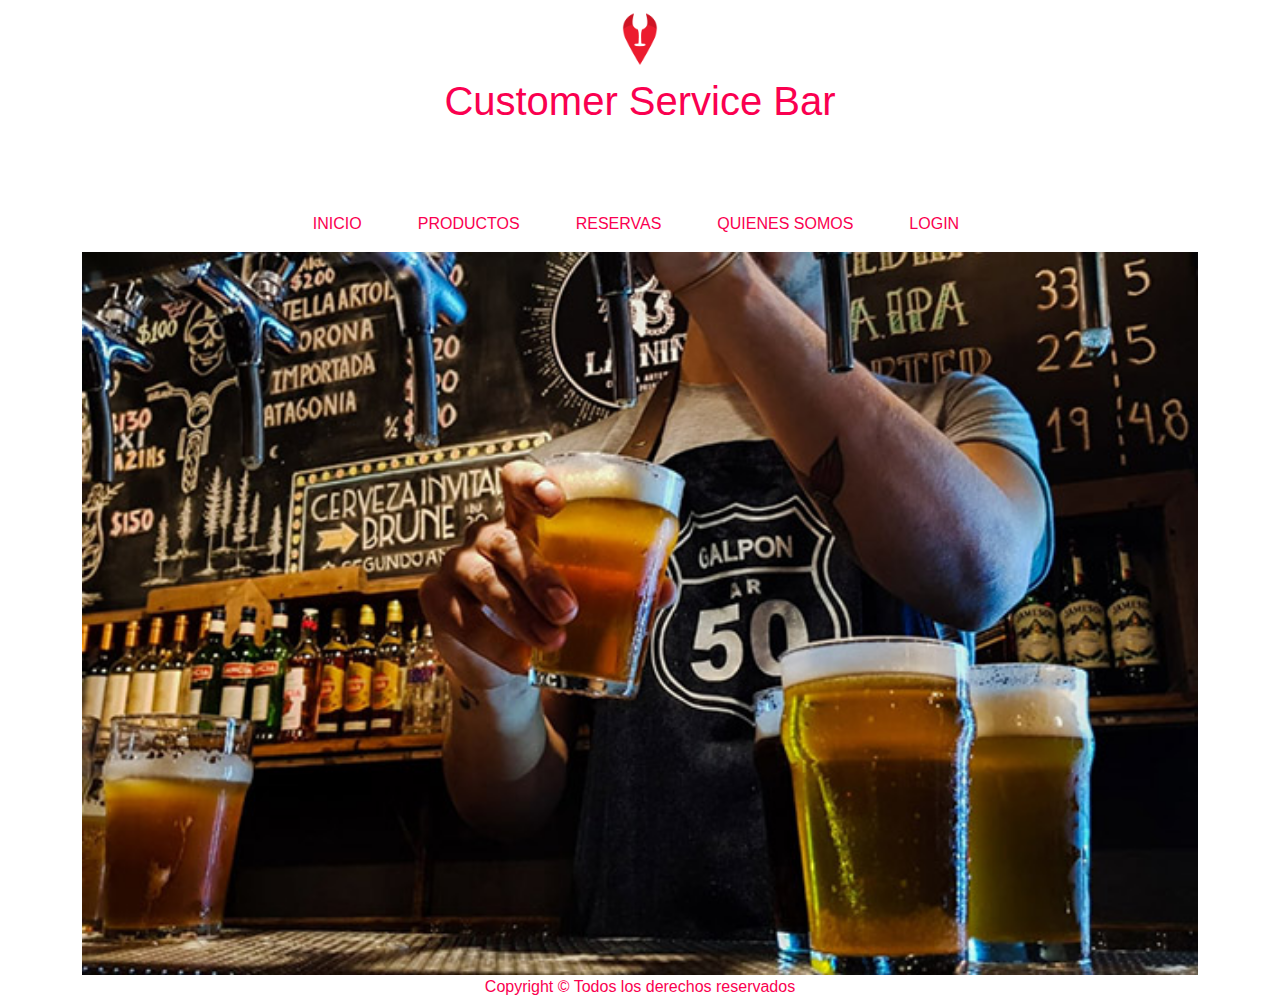
<file: practica-1/front/index.html>
<!DOCTYPE html>
<html lang="en">

<head>
  <meta charset="UTF-8">
  <meta http-equiv="X-UA-Compatible" content="IE=edge">
  <meta name="viewport" content="width=device-width, initial-scale=1.0">
  <meta name="description" content="Pagina de inicio">
  <meta name="keywords" content="Inicio,home,pagina">
  <link rel="stylesheet" href="https://cdn.jsdelivr.net/npm/bootstrap@5.1.3/dist/css/bootstrap.min.css">
  <link rel="stylesheet" href="https://cdnjs.cloudflare.com/ajax/libs/font-awesome/5.15.4/css/all.min.css"
    integrity="sha512-1ycn6IcaQQ40/MKBW2W4Rhis/DbILU74C1vSrLJxCq57o941Ym01SwNsOMqvEBFlcgUa6xLiPY/NS5R+E6ztJQ=="
    crossorigin="anonymous" referrerpolicy="no-referrer" />
  <script src="https://cdn.jsdelivr.net/npm/bootstrap@5.1.3/dist/js/bootstrap.min.js"></script>
  <link rel="stylesheet" href="css/styles.css">
  <title>Customer Service Bar</title>
</head>

<body>
  <header>

    <img src="images/logo.png" alt="logo" class="logo">
    <div>
      <h1 class="title">Customer Service Bar</h1>
    </div>
    <div class="container">
      <div class="row">
        <div class="col mb-4">
          <i class="fas fa-bars menu-button" onclick="toggleMenu(event)"></i>
        </div>
      </div>
    </div>

    <nav>
      <ul class="menu">
        <li><a href="index.html">INICIO</a> </li>

        <li><a href="productos.html">PRODUCTOS</a> </li>
        <li><a href="reserva.html">RESERVAS</a> </li>
        <li><a href="quienes-somos.html">QUIENES SOMOS</a> </li>
        <li><a href="login.html">LOGIN</a> </li>
      </ul>
    </nav>

  </header>
  <div class="container">
    <div class="row">
      <div class="col">
        <div id="carouselExampleSlidesOnly" class="carousel slide" data-bs-ride="carousel">
          <div class="carousel-inner">
            <div class="carousel-item active">
              <img src="images/img-6.jpeg" class="d-block w-100" alt="...">
            </div>
            <div class="carousel-item">
              <img src="images/img-7.jpeg" class="d-block w-100" alt="...">
            </div>
            <div class="carousel-item">
              <img src="images/img-8.jpeg" class="d-block w-100" alt="...">
            </div>
            <div class="carousel-item">
              <img src="images/bar.jpeg" class="d-block w-100" alt="...">
            </div>
          </div>
        </div>
      </div>
    </div>
  </div>

  <footer class="footer-style">
    Copyright © Todos los derechos reservados
  </footer>
  <script src="./funcionesGrupo7.js"></script>
</body>

</html>
</file>
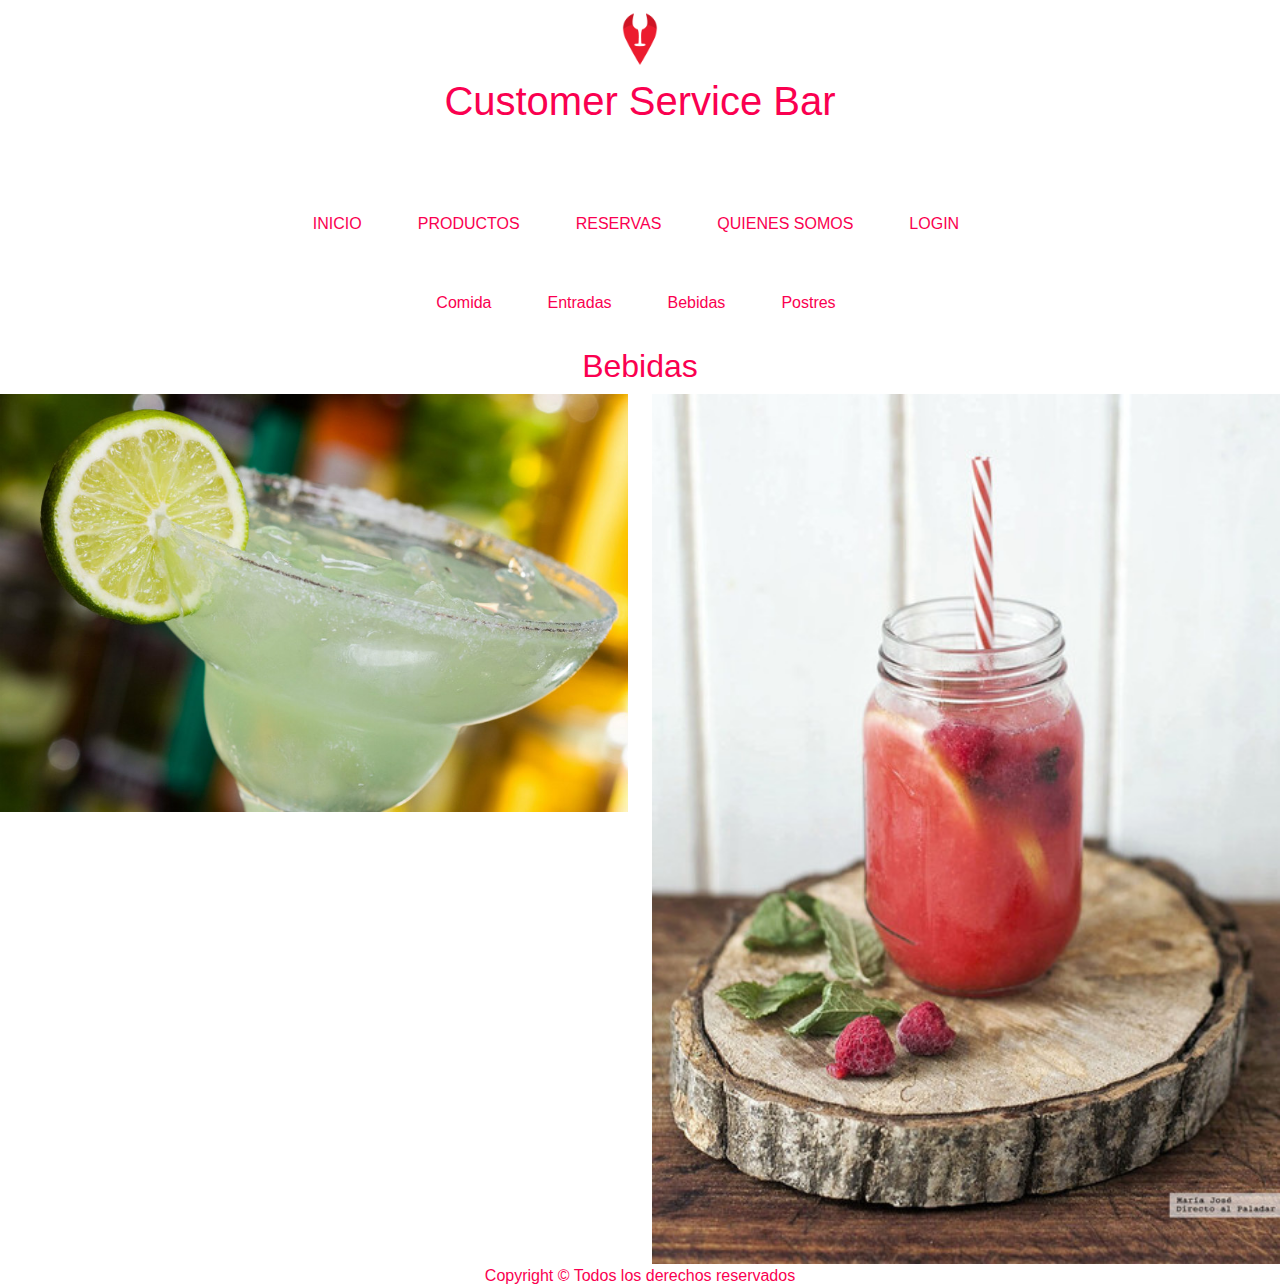
<file: practica-1/front/Bebidas.html>
<!DOCTYPE html>
<html lang="en">

<head>
  <meta charset="UTF-8">
  <meta http-equiv="X-UA-Compatible" content="IE=edge">
  <meta name="viewport" content="width=device-width, initial-scale=1.0">
  <meta name="description" content="Listado de bebidas">
  <meta name="keywords" content="Bebidas,tragos,pintas">
  <link rel="stylesheet" href="css/styles.css">
  <link rel="stylesheet" href="https://cdn.jsdelivr.net/npm/bootstrap@5.1.3/dist/css/bootstrap.min.css">
  <link rel="stylesheet" href="https://cdnjs.cloudflare.com/ajax/libs/font-awesome/5.15.4/css/all.min.css" integrity="sha512-1ycn6IcaQQ40/MKBW2W4Rhis/DbILU74C1vSrLJxCq57o941Ym01SwNsOMqvEBFlcgUa6xLiPY/NS5R+E6ztJQ==" crossorigin="anonymous" referrerpolicy="no-referrer" />  
  <link rel="stylesheet" href="css/styles.css">
  <title>Customer Service Bar</title>


</head>

<body>
  <img src="images/logo.png" alt="logo" class="logo">
  <div>
    <h1 class="title">Customer Service Bar</h1>
  </div>
  <div class="container">
    <div class="row">
      <div class="col mb-4">
        <i class="fas fa-bars menu-button" onclick="toggleMenu(event)"></i>
      </div>
    </div>
  </div>
  <nav>
    <ul class="menu">
      <li><a href="index.html">INICIO</a> </li>
      <li><a href="Productos.html">PRODUCTOS</a> </li>
      <li><a href="reserva.html">RESERVAS</a> </li>
      <li><a href="Quienessomos.html">QUIENES SOMOS</a> </li>
      <li><a href="login.html">LOGIN</a> </li>
    </ul>
  </nav>
  
  <nav>
    <ul class="menu">
      <li><a href="Comida.html">Comida</a> </li>
      <li><a href="Entradas.html">Entradas</a> </li>
      <li><a href="Bebidas.html">Bebidas</a> </li>
      <li><a href="Postres.html">Postres</a> </li>
    </ul>
  </nav>

  <h2 class="postres-title">Bebidas</h2>
  <div class="row">
    <div class="col">
      <img src="images/margarita.jpg" alt="margarita" class="producto">
    </div>
    <div class="col">
      <img src="images/licuado.jpg" alt="licuado" class="producto">
    </div>
  </div>
  <footer class="footer-style">
    Copyright © Todos los derechos reservados
  </footer>
  <!-- js boostrap-->
  <script src="https://cdn.jsdelivr.net/npm/bootstrap@5.1.0/dist/js/bootstrap.bundle.min.js"
    integrity="sha384-U1DAWAznBHeqEIlVSCgzq+c9gqGAJn5c/t99JyeKa9xxaYpSvHU5awsuZVVFIhvj"
    crossorigin="anonymous"></script>
  <script src="./funcionesGrupo7.js"></script>

</body>

</html>
</file>
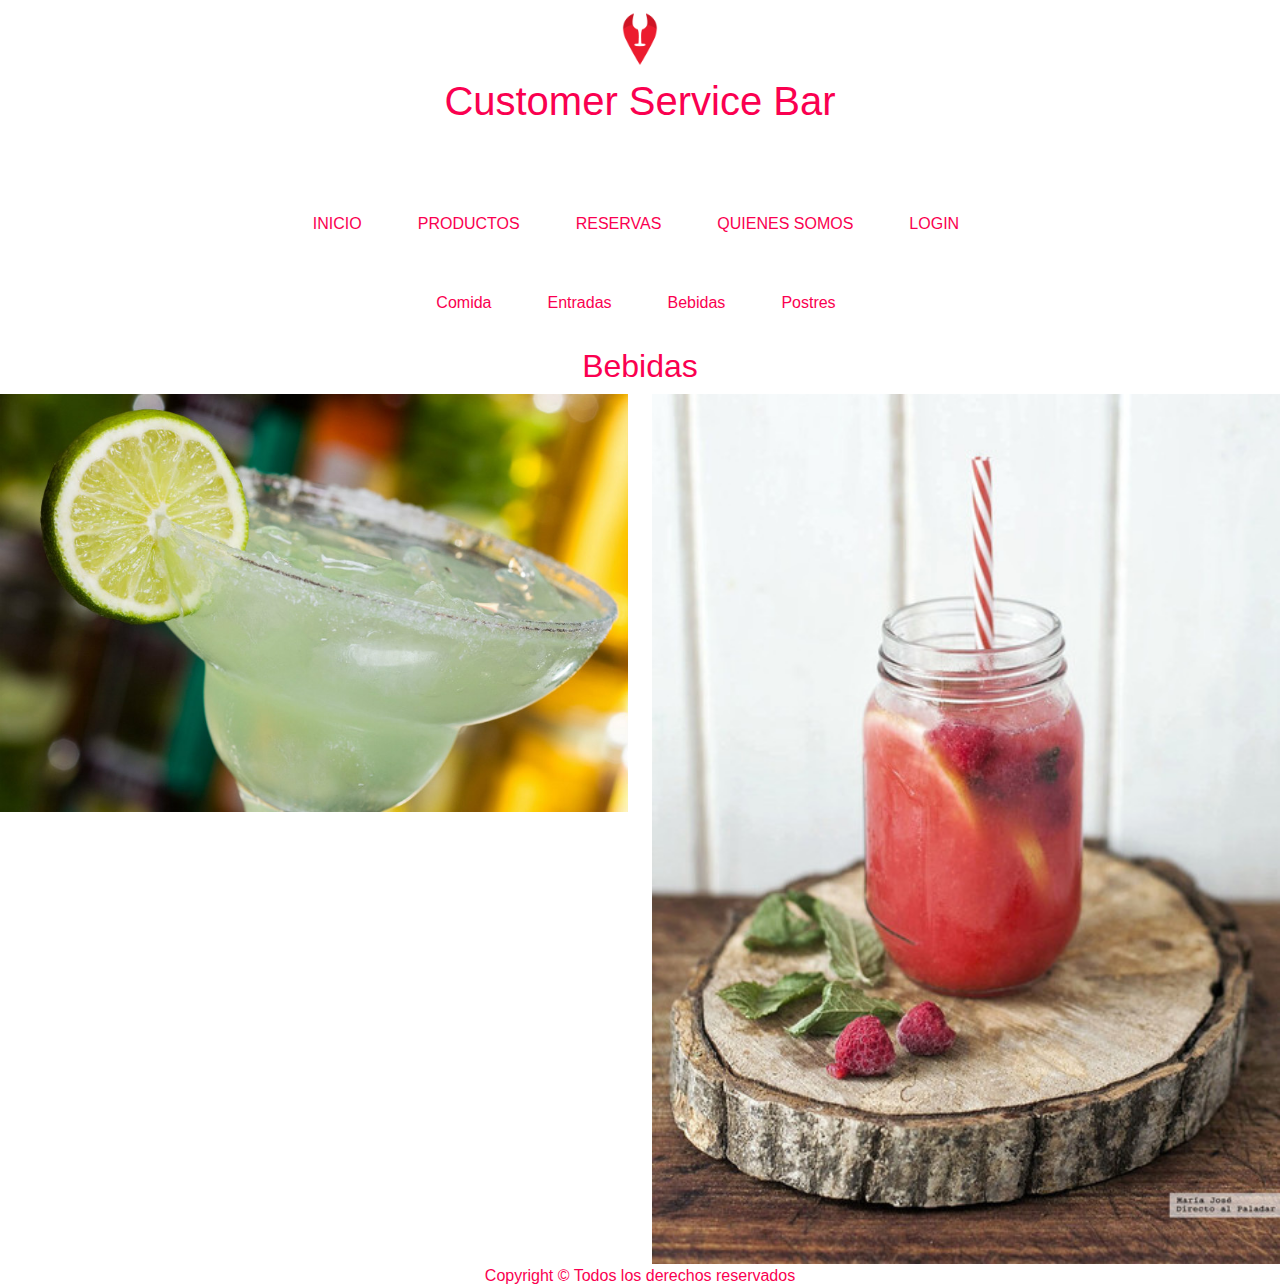
<file: practica-1/front/bebidas.html>
<!DOCTYPE html>
<html lang="en">

<head>
  <meta charset="UTF-8">
  <meta http-equiv="X-UA-Compatible" content="IE=edge">
  <meta name="viewport" content="width=device-width, initial-scale=1.0">
  <meta name="description" content="Listado de bebidas">
  <meta name="keywords" content="Bebidas,tragos,pintas">
  <link rel="stylesheet" href="css/styles.css">
  <link rel="stylesheet" href="https://cdn.jsdelivr.net/npm/bootstrap@5.1.3/dist/css/bootstrap.min.css">
  <link rel="stylesheet" href="https://cdnjs.cloudflare.com/ajax/libs/font-awesome/5.15.4/css/all.min.css" integrity="sha512-1ycn6IcaQQ40/MKBW2W4Rhis/DbILU74C1vSrLJxCq57o941Ym01SwNsOMqvEBFlcgUa6xLiPY/NS5R+E6ztJQ==" crossorigin="anonymous" referrerpolicy="no-referrer" />  
  <link rel="stylesheet" href="css/styles.css">
  <title>Customer Service Bar</title>


</head>

<body>
  <img src="images/logo.png" alt="logo" class="logo">
  <div>
    <h1 class="title">Customer Service Bar</h1>
  </div>
  <div class="container">
    <div class="row">
      <div class="col mb-4">
        <i class="fas fa-bars menu-button" onclick="toggleMenu(event)"></i>
      </div>
    </div>
  </div>
  <nav>
    <ul class="menu">
      <li><a href="index.html">INICIO</a> </li>
      <li><a href="productos.html">PRODUCTOS</a> </li>
      <li><a href="reserva.html">RESERVAS</a> </li>
      <li><a href="quienes-somos.html">QUIENES SOMOS</a> </li>
      <li><a href="login.html">LOGIN</a> </li>
    </ul>
  </nav>
  
  <nav>
    <ul class="menu">
      <li><a href="comida.html">Comida</a> </li>
      <li><a href="entradas.html">Entradas</a> </li>
      <li><a href="bebidas.html">Bebidas</a> </li>
      <li><a href="postres.html">Postres</a> </li>
    </ul>
  </nav>

  <h2 class="postres-title">Bebidas</h2>
  <div class="row">
    <div class="col">
      <img src="images/margarita.jpg" alt="margarita" class="producto">
    </div>
    <div class="col">
      <img src="images/licuado.jpg" alt="licuado" class="producto">
    </div>
  </div>
  <footer class="footer-style">
    Copyright © Todos los derechos reservados
  </footer>
  <!-- js boostrap-->
  <script src="https://cdn.jsdelivr.net/npm/bootstrap@5.1.0/dist/js/bootstrap.bundle.min.js"
    integrity="sha384-U1DAWAznBHeqEIlVSCgzq+c9gqGAJn5c/t99JyeKa9xxaYpSvHU5awsuZVVFIhvj"
    crossorigin="anonymous"></script>
  <script src="./funcionesGrupo7.js"></script>

</body>

</html>
</file>
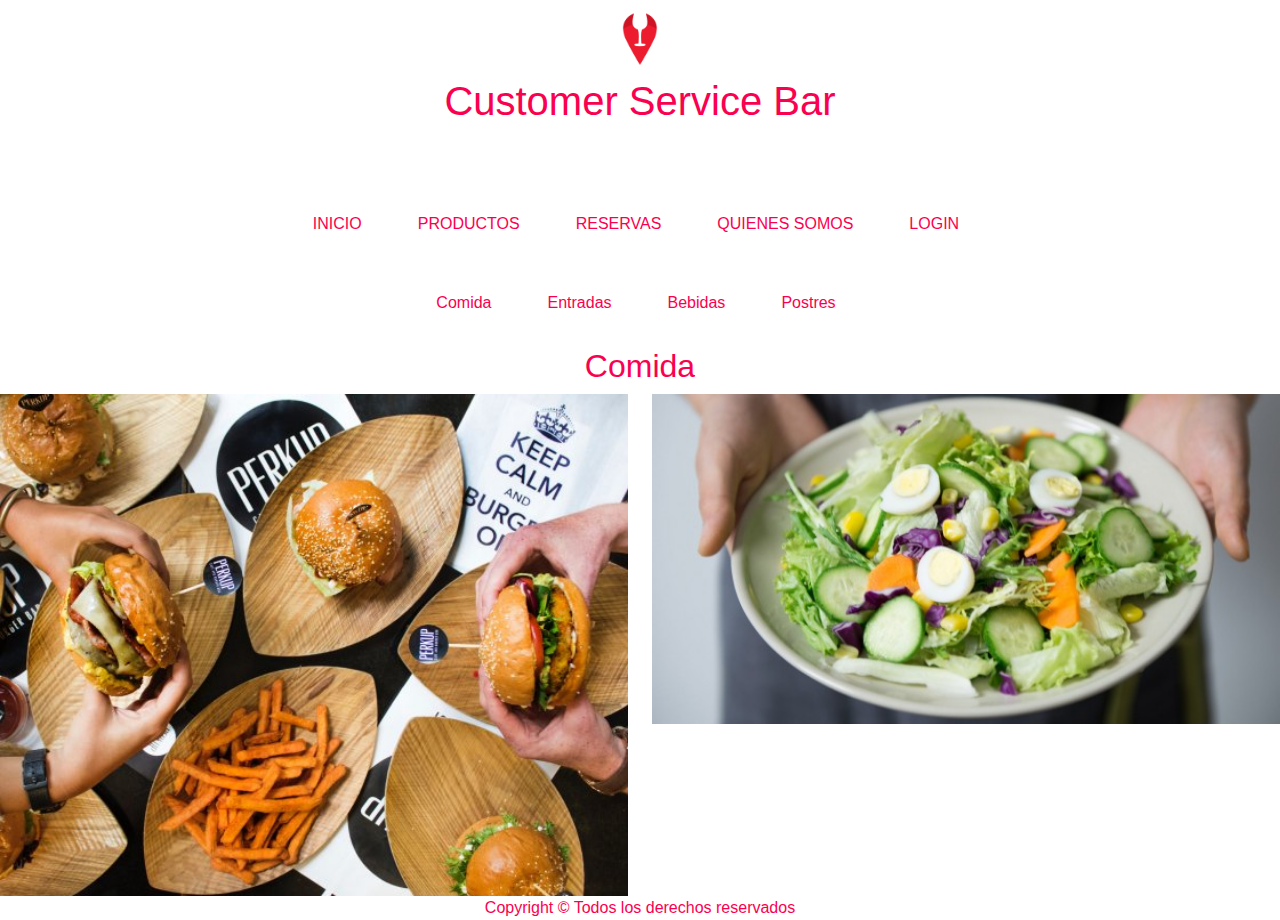
<file: practica-1/front/Comida.html>
<!DOCTYPE html>
<html lang="en">

<head>
  <title>Customer Service Bar</title>
  <meta charset="UTF-8">
  <meta http-equiv="X-UA-Compatible" content="IE=edge">
  <meta name="viewport" content="width=device-width, initial-scale=1.0">
  <meta name="description" content="Listado de comidas">
  <meta name="keywords" content="comidas,picadas,gourmet,cenar">
  <link rel="stylesheet" href="https://cdn.jsdelivr.net/npm/bootstrap@5.1.3/dist/css/bootstrap.min.css">
  <link rel="stylesheet" href="https://cdnjs.cloudflare.com/ajax/libs/font-awesome/5.15.4/css/all.min.css" integrity="sha512-1ycn6IcaQQ40/MKBW2W4Rhis/DbILU74C1vSrLJxCq57o941Ym01SwNsOMqvEBFlcgUa6xLiPY/NS5R+E6ztJQ==" crossorigin="anonymous" referrerpolicy="no-referrer" />
  <link rel="stylesheet" href="css/styles.css">
</head>
<body>
  <img src="images/logo.png" alt="logo" class="logo">
  <div>
    <h1 class="title">Customer Service Bar</h1>
  </div>
  <div class="container">
    <div class="row">
      <div class="col mb-4">
        <i class="fas fa-bars menu-button" onclick="toggleMenu(event)"></i>
      </div>
    </div>
  </div>
  <nav>
    <ul class="menu">
      <li><a href="index.html">INICIO</a> </li>
      <li><a href="Productos.html">PRODUCTOS</a> </li>
      <li><a href="reserva.html">RESERVAS</a> </li>
      <li><a href="Quienessomos.html">QUIENES SOMOS</a> </li>
      <li><a href="login.html">LOGIN</a> </li>
    </ul>
  </nav>

  <nav>
    <ul class="menu">
      <li><a href="Comida.html">Comida</a> </li>
      <li><a href="Entradas.html">Entradas</a> </li>
      <li><a href="Bebidas.html">Bebidas</a> </li>
      <li><a href="Postres.html">Postres</a> </li>
    </ul>
  </nav>
  
  <h2 class="postres-title">Comida</h2>
  <div class="row">
    <div class="col">
      <img src="images/hamburs.jpg" alt="hamburs" class= "producto">
    </div>
    <div class="col">
      <img src="images/opcion_vegana.jpg" alt="vegano" class="producto">
    </div>
  </div>
  <footer class="footer-style">
    Copyright © Todos los derechos reservados
  </footer>
  <!-- js boostrap-->
  <script src="https://cdn.jsdelivr.net/npm/bootstrap@5.1.0/dist/js/bootstrap.bundle.min.js"
    integrity="sha384-U1DAWAznBHeqEIlVSCgzq+c9gqGAJn5c/t99JyeKa9xxaYpSvHU5awsuZVVFIhvj"
    crossorigin="anonymous"></script>
 <script src="./funcionesGrupo7.js"></script>

</body>

</html>
</file>
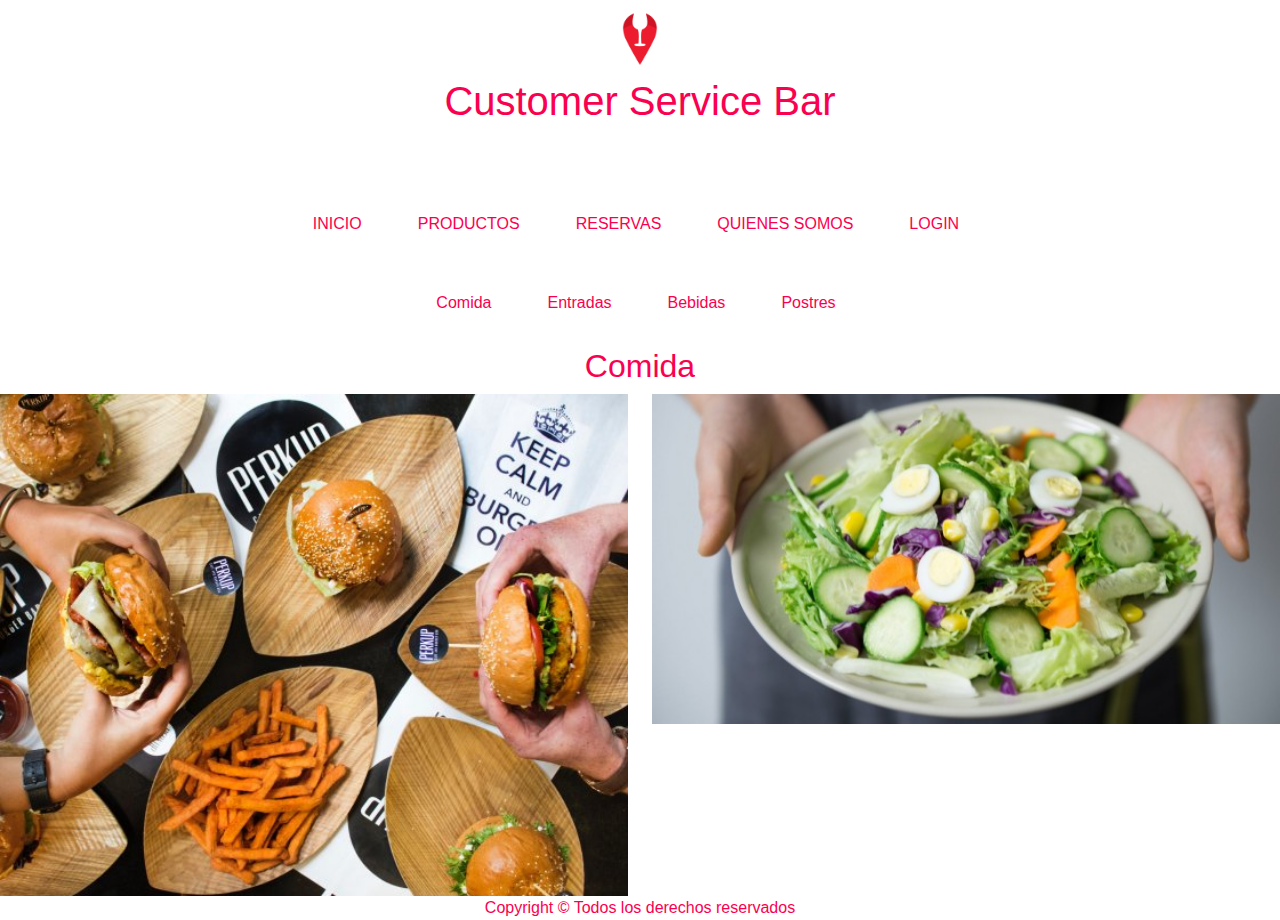
<file: practica-1/front/comida.html>
<!DOCTYPE html>
<html lang="en">

<head>
  <title>Customer Service Bar</title>
  <meta charset="UTF-8">
  <meta http-equiv="X-UA-Compatible" content="IE=edge">
  <meta name="viewport" content="width=device-width, initial-scale=1.0">
  <meta name="description" content="Listado de comidas">
  <meta name="keywords" content="comidas,picadas,gourmet,cenar">
  <link rel="stylesheet" href="https://cdn.jsdelivr.net/npm/bootstrap@5.1.3/dist/css/bootstrap.min.css">
  <link rel="stylesheet" href="https://cdnjs.cloudflare.com/ajax/libs/font-awesome/5.15.4/css/all.min.css" integrity="sha512-1ycn6IcaQQ40/MKBW2W4Rhis/DbILU74C1vSrLJxCq57o941Ym01SwNsOMqvEBFlcgUa6xLiPY/NS5R+E6ztJQ==" crossorigin="anonymous" referrerpolicy="no-referrer" />
  <link rel="stylesheet" href="css/styles.css">
</head>
<body>
  <img src="images/logo.png" alt="logo" class="logo">
  <div>
    <h1 class="title">Customer Service Bar</h1>
  </div>
  <div class="container">
    <div class="row">
      <div class="col mb-4">
        <i class="fas fa-bars menu-button" onclick="toggleMenu(event)"></i>
      </div>
    </div>
  </div>
  <nav>
    <ul class="menu">
      <li><a href="index.html">INICIO</a> </li>
      <li><a href="productos.html">PRODUCTOS</a> </li>
      <li><a href="reserva.html">RESERVAS</a> </li>
      <li><a href="quienes-somos.html">QUIENES SOMOS</a> </li>
      <li><a href="login.html">LOGIN</a> </li>
    </ul>
  </nav>

  <nav>
    <ul class="menu">
      <li><a href="comida.html">Comida</a> </li>
      <li><a href="entradas.html">Entradas</a> </li>
      <li><a href="bebidas.html">Bebidas</a> </li>
      <li><a href="postres.html">Postres</a> </li>
    </ul>
  </nav>
  
  <h2 class="postres-title">Comida</h2>
  <div class="row">
    <div class="col">
      <img src="images/hamburs.jpg" alt="hamburs" class= "producto">
    </div>
    <div class="col">
      <img src="images/opcion_vegana.jpg" alt="vegano" class="producto">
    </div>
  </div>
  <footer class="footer-style">
    Copyright © Todos los derechos reservados
  </footer>
  <!-- js boostrap-->
  <script src="https://cdn.jsdelivr.net/npm/bootstrap@5.1.0/dist/js/bootstrap.bundle.min.js"
    integrity="sha384-U1DAWAznBHeqEIlVSCgzq+c9gqGAJn5c/t99JyeKa9xxaYpSvHU5awsuZVVFIhvj"
    crossorigin="anonymous"></script>
 <script src="./funcionesGrupo7.js"></script>

</body>

</html>
</file>
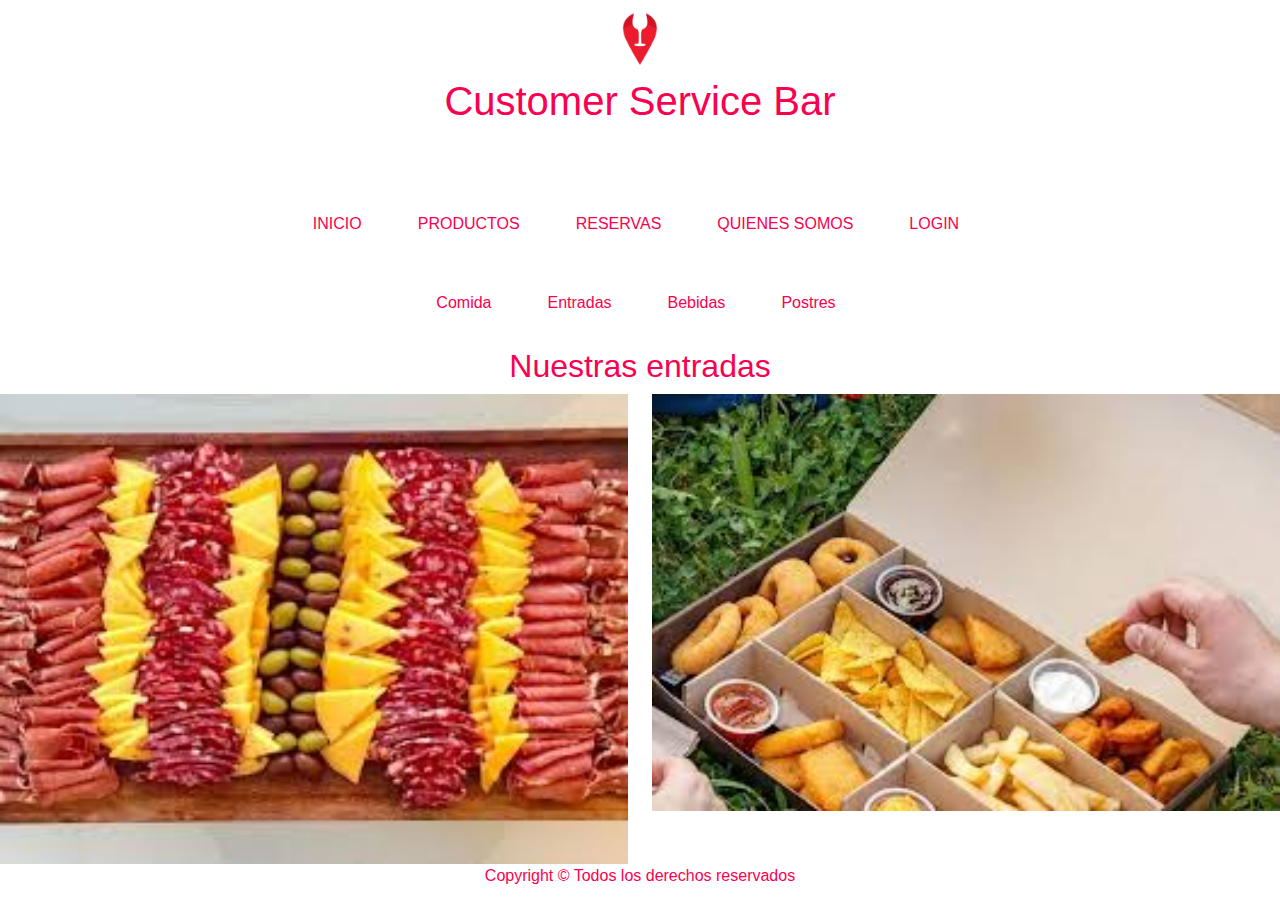
<file: practica-1/front/entradas.html>
<!DOCTYPE html>
<html lang="en">

<head>
  <meta charset="UTF-8">
  <meta http-equiv="X-UA-Compatible" content="IE=edge">
  <meta name="viewport" content="width=device-width, initial-scale=1.0">
  <meta name="description" content="Listado de entradas">
  <meta name="keywords" content="Entradas,porciones,fiambres,tablas">
  <link rel="stylesheet" href="https://cdn.jsdelivr.net/npm/bootstrap@5.1.3/dist/css/bootstrap.min.css">
  <link rel="stylesheet" href="https://cdnjs.cloudflare.com/ajax/libs/font-awesome/5.15.4/css/all.min.css"
    integrity="sha512-1ycn6IcaQQ40/MKBW2W4Rhis/DbILU74C1vSrLJxCq57o941Ym01SwNsOMqvEBFlcgUa6xLiPY/NS5R+E6ztJQ=="
    crossorigin="anonymous" referrerpolicy="no-referrer" />
  <link rel="stylesheet" href="css/styles.css">
  <title>Customer Service Bar</title>
</head>

<body>
  <img src="images/logo.png" alt="logo" class="logo">
  <div>
    <h1 class="title">Customer Service Bar</h1>
  </div>
  <div class="container">
    <div class="row">
      <div class="col mb-4">
        <i class="fas fa-bars menu-button" onclick="toggleMenu(event)"></i>
      </div>
    </div>
  </div>
  <nav>
    <ul class="menu">
      <li><a href="index.html">INICIO</a> </li>
      <li><a href="productos.html">PRODUCTOS</a> </li>
      <li><a href="reserva.html">RESERVAS</a> </li>
      <li><a href="quienes-somos.html">QUIENES SOMOS</a> </li>
      <li><a href="login.html">LOGIN</a> </li>
    </ul>
  </nav>


  <nav>
    <ul class="menu">
      <li><a href="comida.html">Comida</a> </li>
      <li><a href="entradas.html">Entradas</a> </li>
      <li><a href="bebidas.html">Bebidas</a> </li>
      <li><a href="postres.html">Postres</a> </li>
    </ul>
  </nav>
  <h2 class="postres-title">Nuestras entradas</h2>
  <div class="row">
    <div class="col">
      <img src="images/picada.jpg" alt="picada" class="producto">
    </div>
    <div class="col">
      <img src="images/picadas.jpg" alt="picadas" class="producto">
    </div>
  </div>
  <footer class="footer-style">
    Copyright © Todos los derechos reservados
  </footer>
  <script src="./funcionesGrupo7.js"></script>
</body>

</html>
</file>
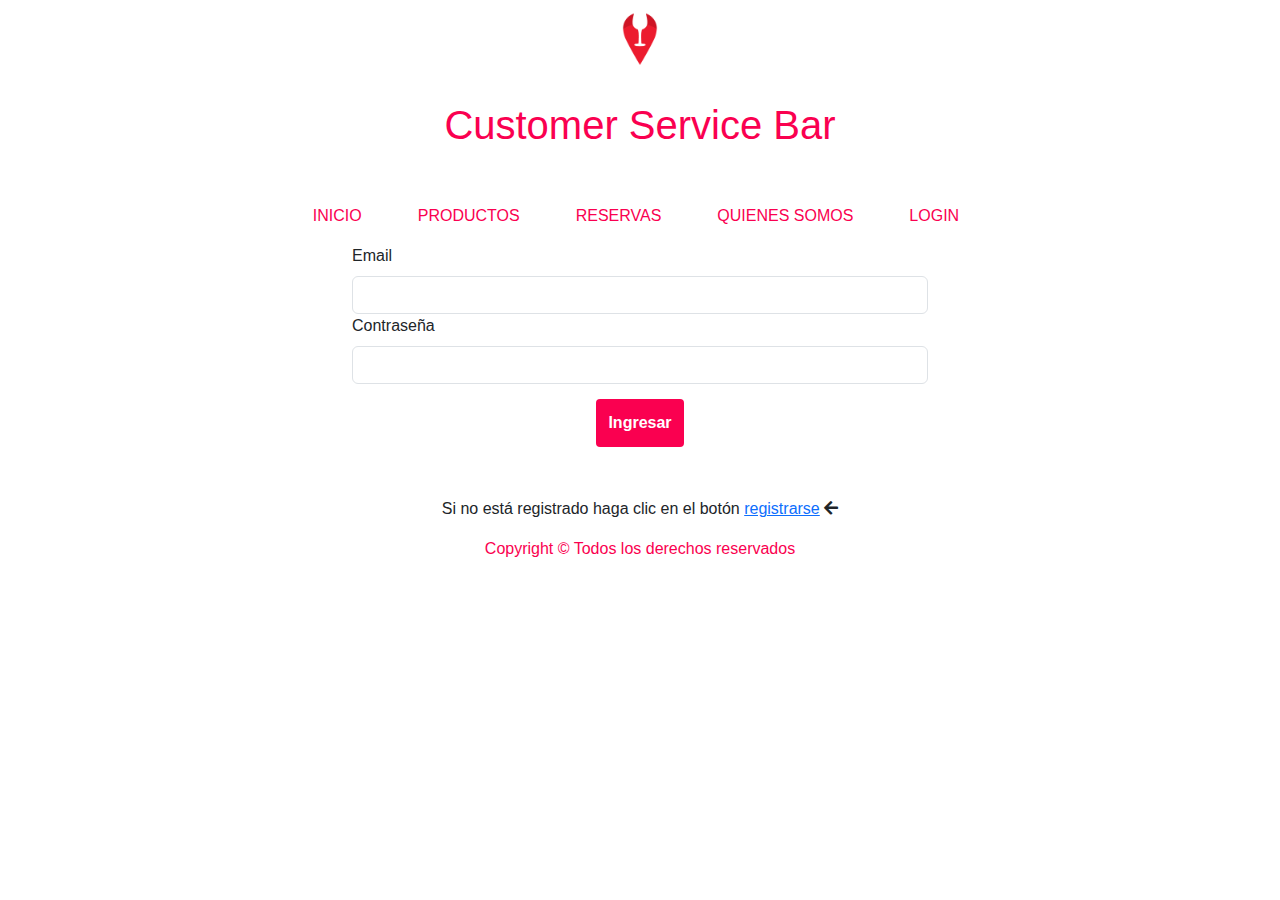
<file: practica-1/front/login.html>
<!DOCTYPE html>
<html lang="en">

<head>
  <meta charset="UTF-8">
  <meta http-equiv="X-UA-Compatible" content="IE=edge">
  <meta name="viewport" content="width=device-width, initial-scale=1.0">
  <meta name="description" content="Pagina de login">
  <meta name="keywords" content="inicio de sesion, login, usuario registrado">
  <link rel="stylesheet" href="https://cdn.jsdelivr.net/npm/bootstrap@5.1.3/dist/css/bootstrap.min.css">
  <link rel="stylesheet" href="https://cdnjs.cloudflare.com/ajax/libs/font-awesome/5.15.4/css/all.min.css"
    integrity="sha512-1ycn6IcaQQ40/MKBW2W4Rhis/DbILU74C1vSrLJxCq57o941Ym01SwNsOMqvEBFlcgUa6xLiPY/NS5R+E6ztJQ=="
    crossorigin="anonymous" referrerpolicy="no-referrer" />
  <link rel="stylesheet" href="css/styles.css">
  <title>Customer Service Bar</title>
</head>

<body>
  <img src="images/logo.png" alt="logo" class="logo">
  <div class="container">
    <div class="row">
      <div class="col mb-4">
        <i class="fas fa-bars menu-button" onclick="toggleMenu(event)"></i>
      </div>
    </div>
  </div>
  <div>
    <h1 class="title">Customer Service Bar</h1>
  </div>
  <nav>

    <ul class="menu">
      <li><a href="index.html">INICIO</a> </li>
      <li><a href="productos.html">PRODUCTOS</a> </li>
      <li><a href="reserva.html">RESERVAS</a> </li>
      <li><a href="quienes-somos.html">QUIENES SOMOS</a> </li>
      <li><a href="#">LOGIN</a> </li>
    </ul>
  </nav>

  <div class="container">
    <div class="row">
      <div class="usuario-form col">
        <form action="confirmacion-login.php" method="post" class="needs-validation-login" novalidate>
          <div class="row">
            <div class="col">
              <label for="txt-email" class="form-label">Email</label>
              <input class="user form-control" name="email" type="text" id="txt-email" required>
              <div class="invalid-feedback">
                Ingrese un email válido
              </div>
            </div>
          </div>
          <div class="row">
            <div class="col">
              <label for="txt-contraseña" class="form-label">Contraseña</label>
              <input class="user form-control" type="password" name="contraseña" id="txt-contraseña" required>
              <div class="invalid-feedback">
                Ingrese contraseña mayor a ocho caracteres
              </div>
            </div>
          </div>
    
          <div class="button-container">
            <button class="btn btn-bar">Ingresar</button>
          </div>
    
          <p class="check-in">Si no está registrado haga clic en el botón <a href="registrar.html"
              class="link-registro">registrarse</a> <i class="fas fa-arrow-left flecha"></i> </p>
    
        </form>
      </div>
    </div>
  </div>
  <footer class="footer-style">
    Copyright © Todos los derechos reservados
  </footer>
  <script src="./funcionesGrupo7.js"></script>
</body>

</html>
</file>
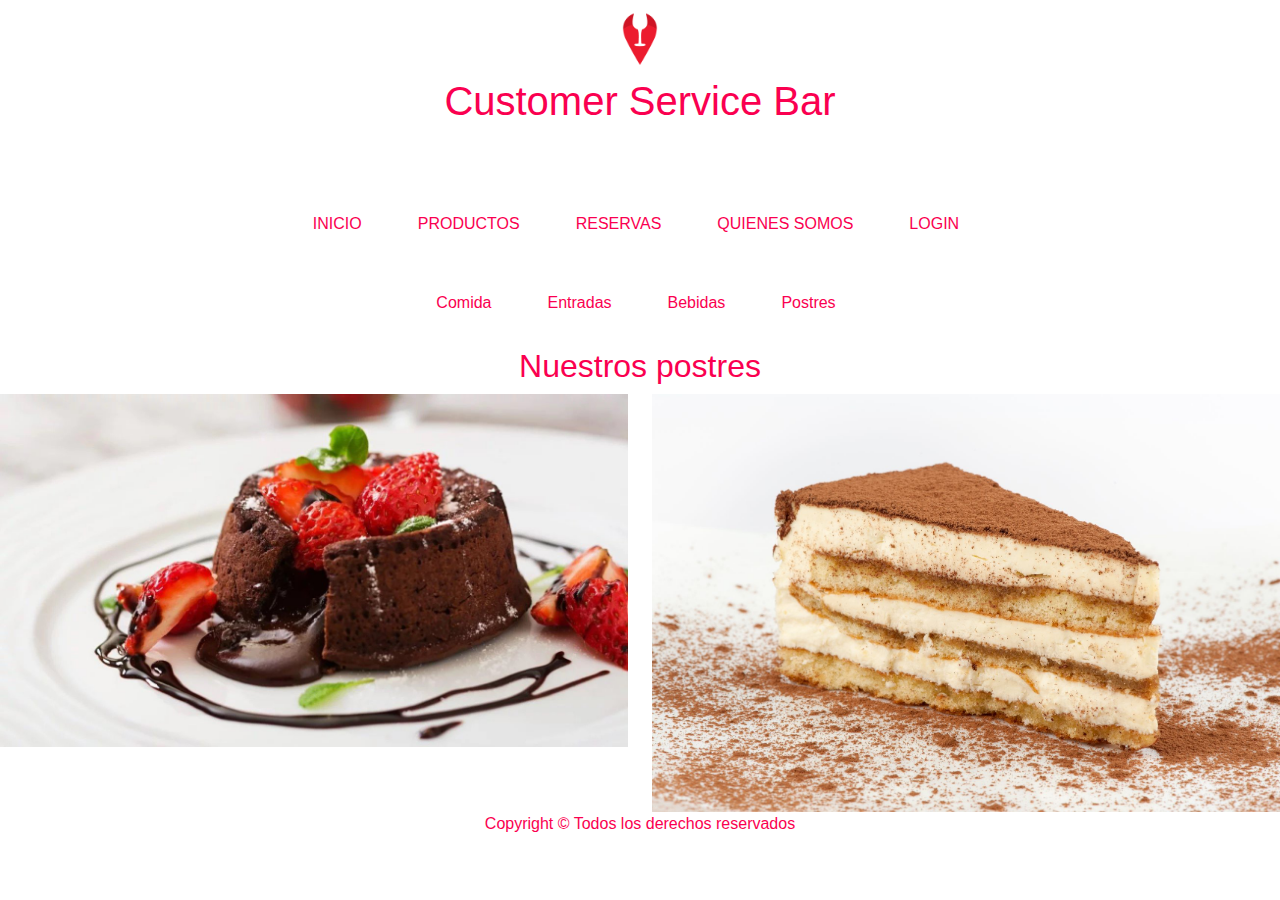
<file: practica-1/front/postres.html>
<!DOCTYPE html>
<html lang="en">

<head>
  <meta charset="UTF-8">
  <meta http-equiv="X-UA-Compatible" content="IE=edge">
  <meta name="viewport" content="width=device-width, initial-scale=1.0">
  <meta name="description" content="Listado de postres">
  <meta name="keywords" content="postres, dulceria, antojitos">
  <link rel="stylesheet" href="https://cdn.jsdelivr.net/npm/bootstrap@5.1.3/dist/css/bootstrap.min.css">
  <link rel="stylesheet" href="https://cdnjs.cloudflare.com/ajax/libs/font-awesome/5.15.4/css/all.min.css"
    integrity="sha512-1ycn6IcaQQ40/MKBW2W4Rhis/DbILU74C1vSrLJxCq57o941Ym01SwNsOMqvEBFlcgUa6xLiPY/NS5R+E6ztJQ=="
    crossorigin="anonymous" referrerpolicy="no-referrer" />
  <link rel="stylesheet" href="css/styles.css">
  <title>Customer Service Bar</title>
</head>

<body>
  <img src="images/logo.png" alt="logo" class="logo">

  <div>
    <h1 class="title">Customer Service Bar</h1>
  </div>
  <div class="container">
    <div class="row">
      <div class="col mb-4">
        <i class="fas fa-bars menu-button" onclick="toggleMenu(event)"></i>
      </div>
    </div>
  </div>
  <nav>

    <ul class="menu">
      <li><a href="index.html">INICIO</a> </li>
      <li><a href="productos.html">PRODUCTOS</a> </li>
      <li><a href="reserva.html">RESERVAS</a> </li>
      <li><a href="quienes-somos.html">QUIENES SOMOS</a> </li>
      <li><a href="login.html">LOGIN</a> </li>
    </ul>
  </nav>



  <nav>
    <ul class="menu">
      <li><a href="comida.html">Comida</a> </li>
      <li><a href="entradas.html">Entradas</a> </li>
      <li><a href="bebidas.html">Bebidas</a> </li>
      <li><a href="postres.html">Postres</a> </li>
    </ul>
  </nav>
  <h2 class="postres-title">Nuestros postres</h2>
  <div class="row">
    <div class="col">
      <img src="images/volcandechocolate.jpg" alt="volcan de chocolate" class="chocolate producto">
    </div>
    <div class="col">
      <img src="images/tiramisu.jpg" alt="tiramisu" class="tiramisu producto">
    </div>
  </div>


  <footer class="footer-style">
    Copyright © Todos los derechos reservados
  </footer>
  <script src="./funcionesGrupo7.js"></script>
</body>

</html>
</file>
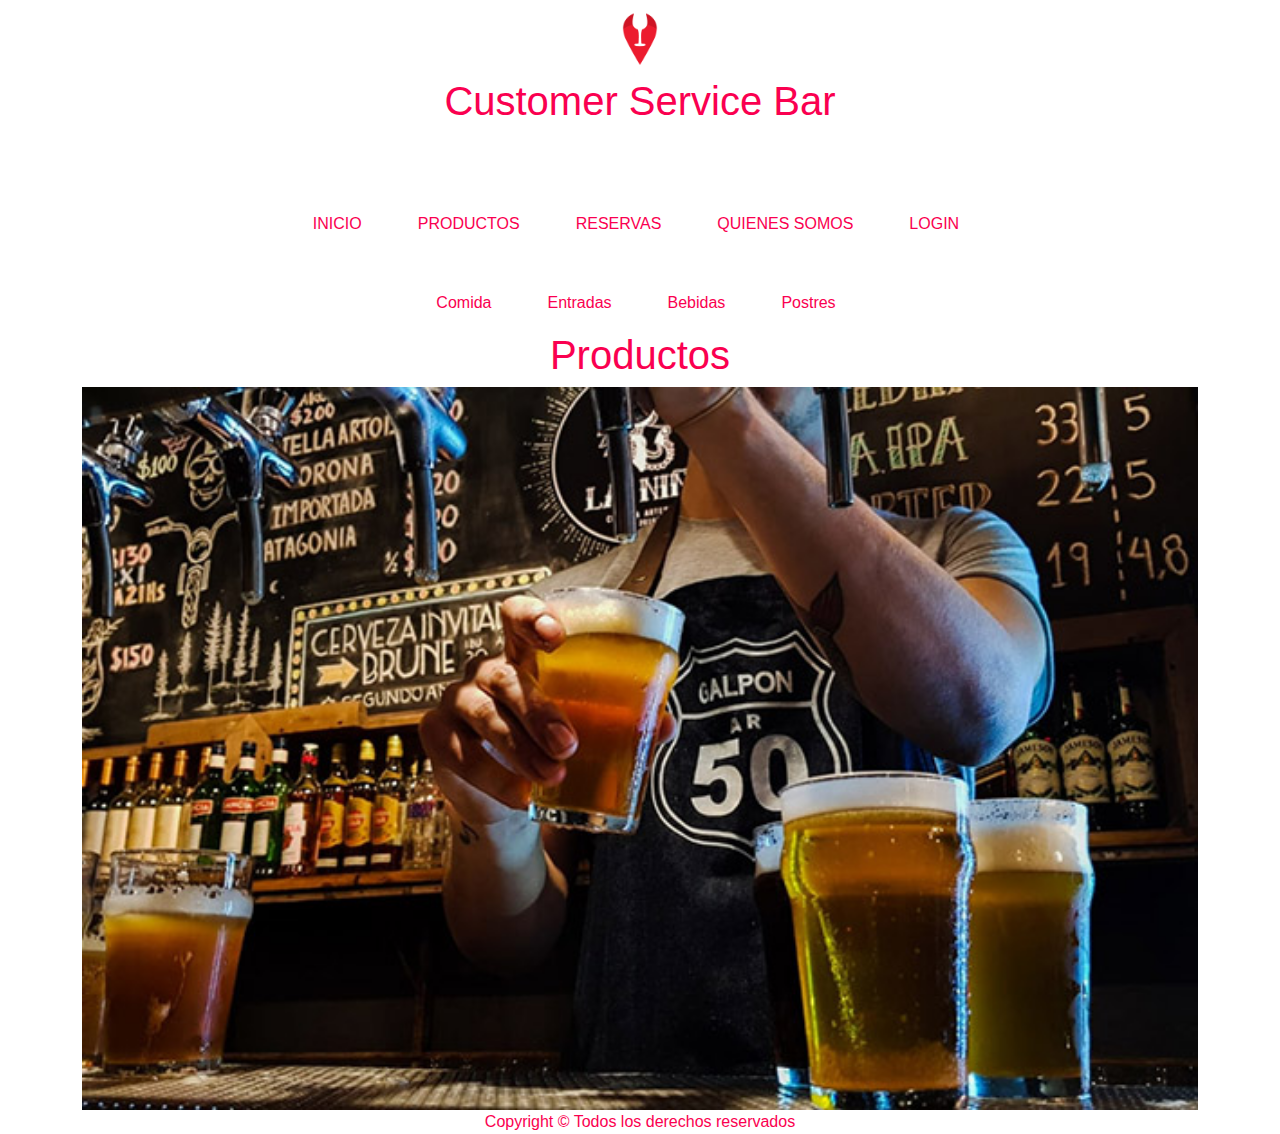
<file: practica-1/front/Productos.html>
<!DOCTYPE html>
<html lang="en">

<head>
  <meta charset="UTF-8">
  <meta http-equiv="X-UA-Compatible" content="IE=edge">
  <meta name="viewport" content="width=device-width, initial-scale=1.0">
  <meta name="description" content="Listado de productos">
  <meta name="keywords" content="carta, productos, ofrecemos">
  <link rel="stylesheet" href="https://cdn.jsdelivr.net/npm/bootstrap@5.1.3/dist/css/bootstrap.min.css">
  <link rel="stylesheet" href="https://cdnjs.cloudflare.com/ajax/libs/font-awesome/5.15.4/css/all.min.css"
  integrity="sha512-1ycn6IcaQQ40/MKBW2W4Rhis/DbILU74C1vSrLJxCq57o941Ym01SwNsOMqvEBFlcgUa6xLiPY/NS5R+E6ztJQ=="
  crossorigin="anonymous" referrerpolicy="no-referrer" />
  <script src="https://cdn.jsdelivr.net/npm/bootstrap@5.1.3/dist/js/bootstrap.min.js"></script>
  <link rel="stylesheet" href="css/styles.css">
  <title>Customer Service Bar</title>
</head>

<body>
  <img src="images/logo.png" alt="logo" class="logo">
  <div>
    <h1 class="title">Customer Service Bar</h1>
  </div>
  <div class="container">
    <div class="row">
      <div class="col mb-4">
        <i class="fas fa-bars menu-button" onclick="toggleMenu(event)"></i>
      </div>
    </div>
  </div>
  <nav>
    <ul class="menu">
      <li><a href="index.html">INICIO</a> </li>
      <li><a href="Productos.html">PRODUCTOS</a> </li>
      <li><a href="reserva.html">RESERVAS</a> </li>
      <li><a href="Quienessomos.html">QUIENES SOMOS</a> </li>
      <li><a href="login.html">LOGIN</a> </li>
    </ul>
  </nav>


  <nav>
    <ul class="menu menu-productos">
      <li><a href="Comida.html">Comida</a> </li>
      <li><a href="Entradas.html">Entradas</a> </li>
      <li><a href="Bebidas.html">Bebidas</a> </li>
      <li><a href="Postres.html">Postres</a> </li>
    </ul>
  </nav>
  <div>
    <h1 class="title">Productos</h1>
  </div>
  <div class="container">
    <div class="row">
      <div class="col">
        <div id="carouselExampleSlidesOnly" class="carousel slide" data-bs-ride="carousel">
          <div class="carousel-inner">
            <div class="carousel-item active">
              <img src="images/img-6.jpeg" class="d-block w-100" alt="...">
            </div>
            <div class="carousel-item">
              <img src="images/img-7.jpeg" class="d-block w-100" alt="...">
            </div>
            <div class="carousel-item">
              <img src="images/img-8.jpeg" class="d-block w-100" alt="...">
            </div>
            <div class="carousel-item">
              <img src="images/bar.jpeg" class="d-block w-100" alt="...">
            </div>
          </div>
        </div>
      </div>
    </div>
  </div>


  <footer class="footer-style">
    Copyright © Todos los derechos reservados
  </footer>
  <script src="./funcionesGrupo7.js"></script>
</body>

</html>
</file>
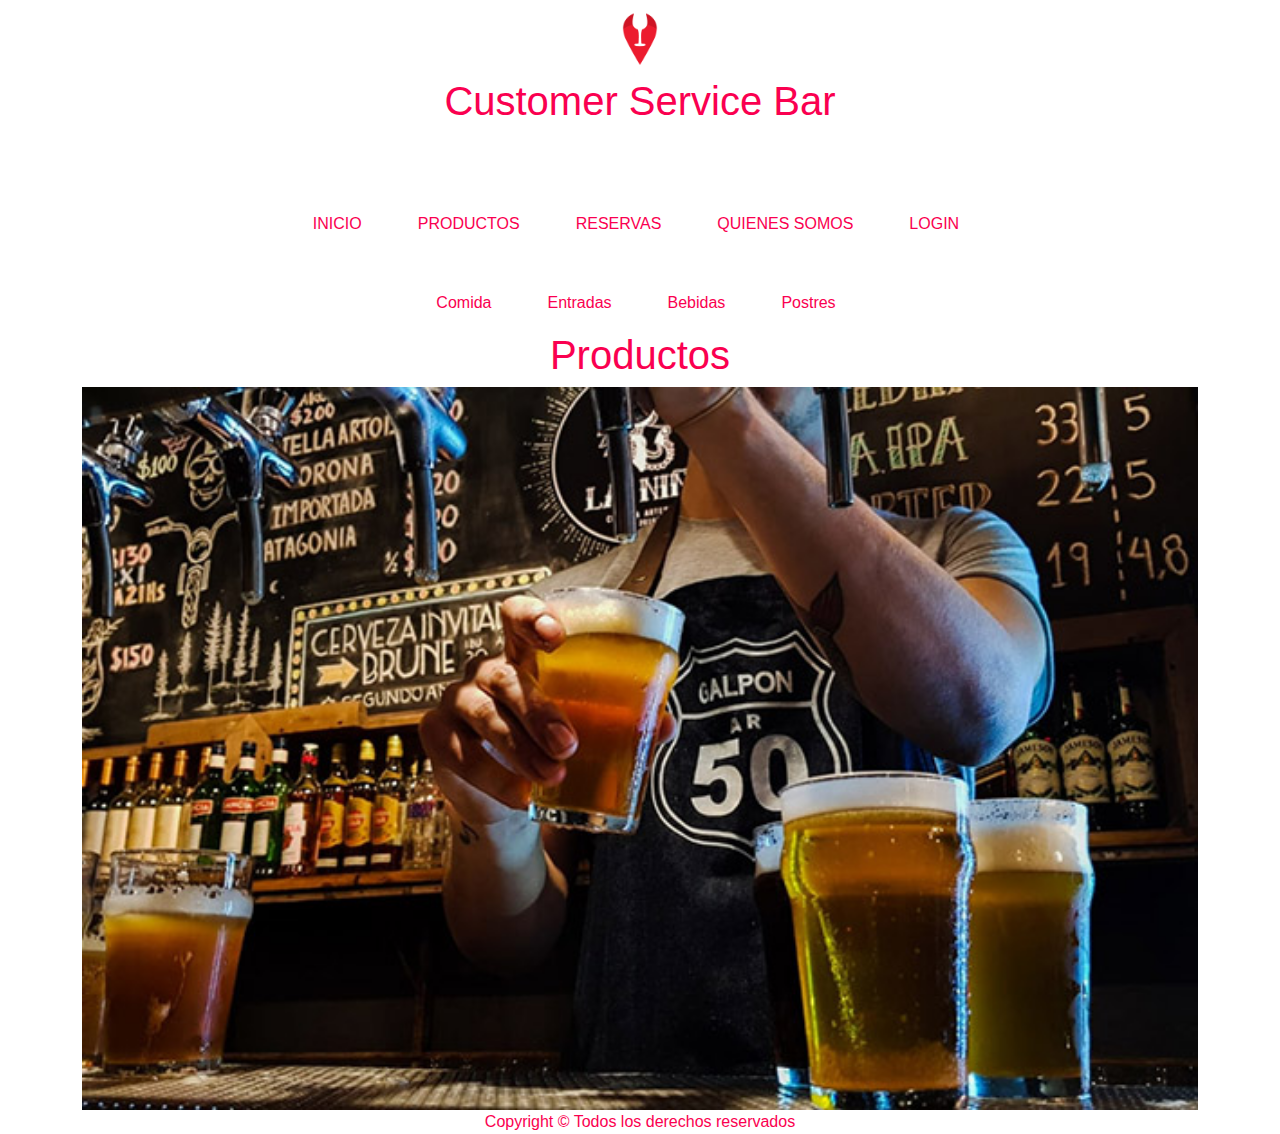
<file: practica-1/front/productos.html>
<!DOCTYPE html>
<html lang="en">

<head>
  <meta charset="UTF-8">
  <meta http-equiv="X-UA-Compatible" content="IE=edge">
  <meta name="viewport" content="width=device-width, initial-scale=1.0">
  <meta name="description" content="Listado de productos">
  <meta name="keywords" content="carta, productos, ofrecemos">
  <link rel="stylesheet" href="https://cdn.jsdelivr.net/npm/bootstrap@5.1.3/dist/css/bootstrap.min.css">
  <link rel="stylesheet" href="https://cdnjs.cloudflare.com/ajax/libs/font-awesome/5.15.4/css/all.min.css"
  integrity="sha512-1ycn6IcaQQ40/MKBW2W4Rhis/DbILU74C1vSrLJxCq57o941Ym01SwNsOMqvEBFlcgUa6xLiPY/NS5R+E6ztJQ=="
  crossorigin="anonymous" referrerpolicy="no-referrer" />
  <script src="https://cdn.jsdelivr.net/npm/bootstrap@5.1.3/dist/js/bootstrap.min.js"></script>
  <link rel="stylesheet" href="css/styles.css">
  <title>Customer Service Bar</title>
</head>

<body>
  <img src="images/logo.png" alt="logo" class="logo">
  <div>
    <h1 class="title">Customer Service Bar</h1>
  </div>
  <div class="container">
    <div class="row">
      <div class="col mb-4">
        <i class="fas fa-bars menu-button" onclick="toggleMenu(event)"></i>
      </div>
    </div>
  </div>
  <nav>
    <ul class="menu">
      <li><a href="index.html">INICIO</a> </li>
      <li><a href="productos.html">PRODUCTOS</a> </li>
      <li><a href="reserva.html">RESERVAS</a> </li>
      <li><a href="quienes-somos.html">QUIENES SOMOS</a> </li>
      <li><a href="login.html">LOGIN</a> </li>
    </ul>
  </nav>


  <nav>
    <ul class="menu menu-productos">
      <li><a href="comida.html">Comida</a> </li>
      <li><a href="entradas.html">Entradas</a> </li>
      <li><a href="bebidas.html">Bebidas</a> </li>
      <li><a href="postres.html">Postres</a> </li>
    </ul>
  </nav>
  <div>
    <h1 class="title">Productos</h1>
  </div>
  <div class="container">
    <div class="row">
      <div class="col">
        <div id="carouselExampleSlidesOnly" class="carousel slide" data-bs-ride="carousel">
          <div class="carousel-inner">
            <div class="carousel-item active">
              <img src="images/img-6.jpeg" class="d-block w-100" alt="...">
            </div>
            <div class="carousel-item">
              <img src="images/img-7.jpeg" class="d-block w-100" alt="...">
            </div>
            <div class="carousel-item">
              <img src="images/img-8.jpeg" class="d-block w-100" alt="...">
            </div>
            <div class="carousel-item">
              <img src="images/bar.jpeg" class="d-block w-100" alt="...">
            </div>
          </div>
        </div>
      </div>
    </div>
  </div>


  <footer class="footer-style">
    Copyright © Todos los derechos reservados
  </footer>
  <script src="./funcionesGrupo7.js"></script>
</body>

</html>
</file>
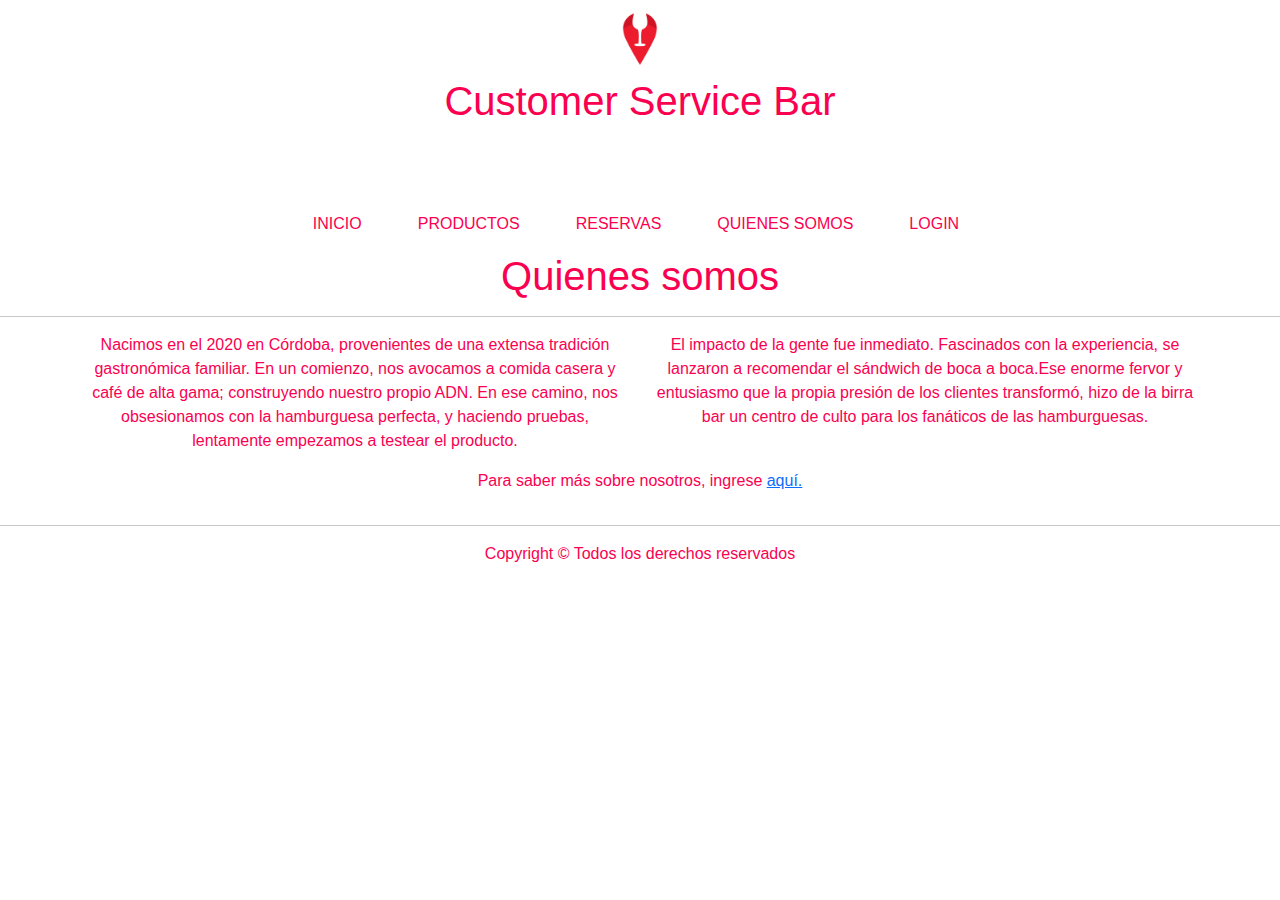
<file: practica-1/front/quienes-somos.html>
<!DOCTYPE html>
<html lang="en">

<head>
  <meta charset="UTF-8">
  <meta http-equiv="X-UA-Compatible" content="IE=edge">
  <meta name="viewport" content="width=device-width, initial-scale=1.0">
  <meta name="description" content="Sobre nosotros">
  <meta name="keywords" content="Conocenos, historia">
  <link rel="stylesheet" href="https://cdn.jsdelivr.net/npm/bootstrap@5.1.3/dist/css/bootstrap.min.css">
  <link rel="stylesheet" href="https://cdnjs.cloudflare.com/ajax/libs/font-awesome/5.15.4/css/all.min.css"
    integrity="sha512-1ycn6IcaQQ40/MKBW2W4Rhis/DbILU74C1vSrLJxCq57o941Ym01SwNsOMqvEBFlcgUa6xLiPY/NS5R+E6ztJQ=="
    crossorigin="anonymous" referrerpolicy="no-referrer" />
  <link rel="stylesheet" href="css/styles.css">
  <title>Customer Service Bar</title>
</head>

<body>
  <img src="images/logo.png" alt="logo" class="logo">
  <div>
    <h1 class="title">Customer Service Bar</h1>
  </div>
  <div class="container">
    <div class="row">
      <div class="col mb-4">
        <i class="fas fa-bars menu-button" onclick="toggleMenu(event)"></i>
      </div>
    </div>
  </div>
  <nav>
    <ul class="menu">
      <li><a href="index.html">INICIO</a> </li>
      <li><a href="productos.html">PRODUCTOS</a> </li>
      <li><a href="reserva.html">RESERVAS</a> </li>
      <li><a href="quienessomos.html">QUIENES SOMOS</a> </li>
      <li><a href="login.html">LOGIN</a> </li>
    </ul>
  </nav>

  <h1 class="somos">
    Quienes somos
  </h1>


  <hr>
  <div class="container">
    <div class="row">
      <div class="col">
        <p class="paragraph">
          Nacimos en el 2020 en Córdoba, provenientes de una extensa tradición gastronómica familiar. En un comienzo,
          nos
          avocamos a comida casera y café de alta gama; construyendo nuestro propio ADN. En ese camino, nos obsesionamos
          con
          la hamburguesa perfecta, y haciendo pruebas, lentamente empezamos a testear el producto.</p>
      </div>
      <div class="col">
        <p class="paragraph">
          El impacto de la gente fue inmediato. Fascinados con la experiencia, se lanzaron a recomendar el sándwich de
          boca
          a boca.Ese enorme fervor y entusiasmo que la propia presión de los clientes transformó, hizo de la birra bar
          un
          centro de culto para los fanáticos de las hamburguesas.
        </p>
      </div>
    </div>
    <div class="row">
      <div class="col">
        <p class="text-center paragraph">Para saber más sobre nosotros, ingrese <a href="https://milydev.efec.co/quienes-somos/">aquí.</a></p>
      </div>
    </div>
  </div>
  <hr>

  <footer class="footer-style">
    Copyright © Todos los derechos reservados
  </footer>
  <script src="./funcionesGrupo7.js"></script>
</body>

</html>
</file>
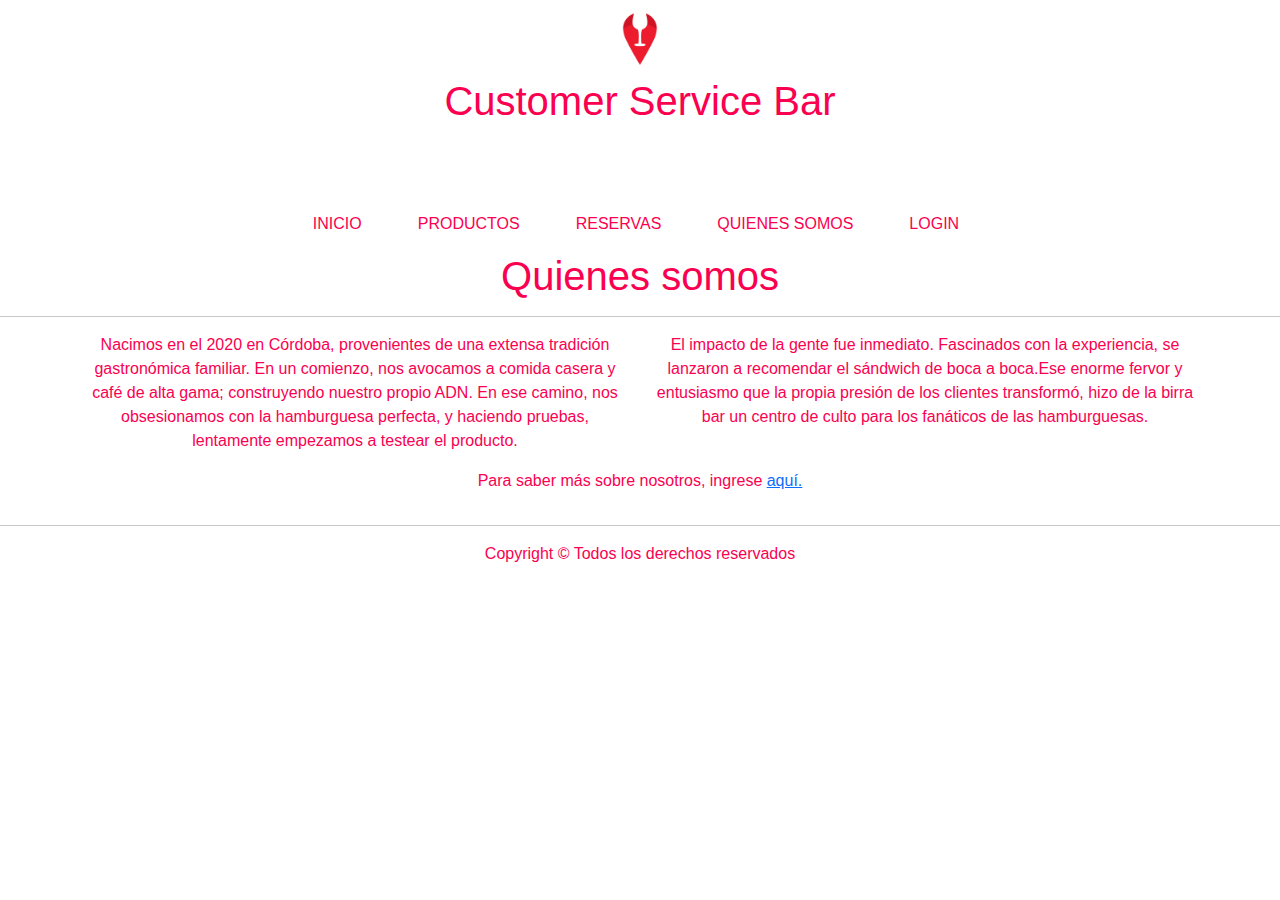
<file: practica-1/front/Quienessomos.html>
<!DOCTYPE html>
<html lang="en">

<head>
  <meta charset="UTF-8">
  <meta http-equiv="X-UA-Compatible" content="IE=edge">
  <meta name="viewport" content="width=device-width, initial-scale=1.0">
  <meta name="description" content="Sobre nosotros">
  <meta name="keywords" content="Conocenos, historia">
  <link rel="stylesheet" href="https://cdn.jsdelivr.net/npm/bootstrap@5.1.3/dist/css/bootstrap.min.css">
  <link rel="stylesheet" href="https://cdnjs.cloudflare.com/ajax/libs/font-awesome/5.15.4/css/all.min.css"
    integrity="sha512-1ycn6IcaQQ40/MKBW2W4Rhis/DbILU74C1vSrLJxCq57o941Ym01SwNsOMqvEBFlcgUa6xLiPY/NS5R+E6ztJQ=="
    crossorigin="anonymous" referrerpolicy="no-referrer" />
  <link rel="stylesheet" href="css/styles.css">
  <title>Customer Service Bar</title>
</head>

<body>
  <img src="images/logo.png" alt="logo" class="logo">
  <div>
    <h1 class="title">Customer Service Bar</h1>
  </div>
  <div class="container">
    <div class="row">
      <div class="col mb-4">
        <i class="fas fa-bars menu-button" onclick="toggleMenu(event)"></i>
      </div>
    </div>
  </div>
  <nav>
    <ul class="menu">
      <li><a href="index.html">INICIO</a> </li>
      <li><a href="productos.html">PRODUCTOS</a> </li>
      <li><a href="reserva.html">RESERVAS</a> </li>
      <li><a href="Quienessomos.html">QUIENES SOMOS</a> </li>
      <li><a href="login.html">LOGIN</a> </li>
    </ul>
  </nav>

  <h1 class="somos">
    Quienes somos
  </h1>


  <hr>
  <div class="container">
    <div class="row">
      <div class="col">
        <p class="paragraph">
          Nacimos en el 2020 en Córdoba, provenientes de una extensa tradición gastronómica familiar. En un comienzo,
          nos
          avocamos a comida casera y café de alta gama; construyendo nuestro propio ADN. En ese camino, nos obsesionamos
          con
          la hamburguesa perfecta, y haciendo pruebas, lentamente empezamos a testear el producto.</p>
      </div>
      <div class="col">
        <p class="paragraph">
          El impacto de la gente fue inmediato. Fascinados con la experiencia, se lanzaron a recomendar el sándwich de
          boca
          a boca.Ese enorme fervor y entusiasmo que la propia presión de los clientes transformó, hizo de la birra bar
          un
          centro de culto para los fanáticos de las hamburguesas.
        </p>
      </div>
    </div>
    <div class="row">
      <div class="col">
        <p class="text-center paragraph">Para saber más sobre nosotros, ingrese <a href="https://milydev.efec.co/quienes-somos/">aquí.</a></p>
      </div>
    </div>
  </div>
  <hr>

  <footer class="footer-style">
    Copyright © Todos los derechos reservados
  </footer>
  <script src="./funcionesGrupo7.js"></script>
</body>

</html>
</file>
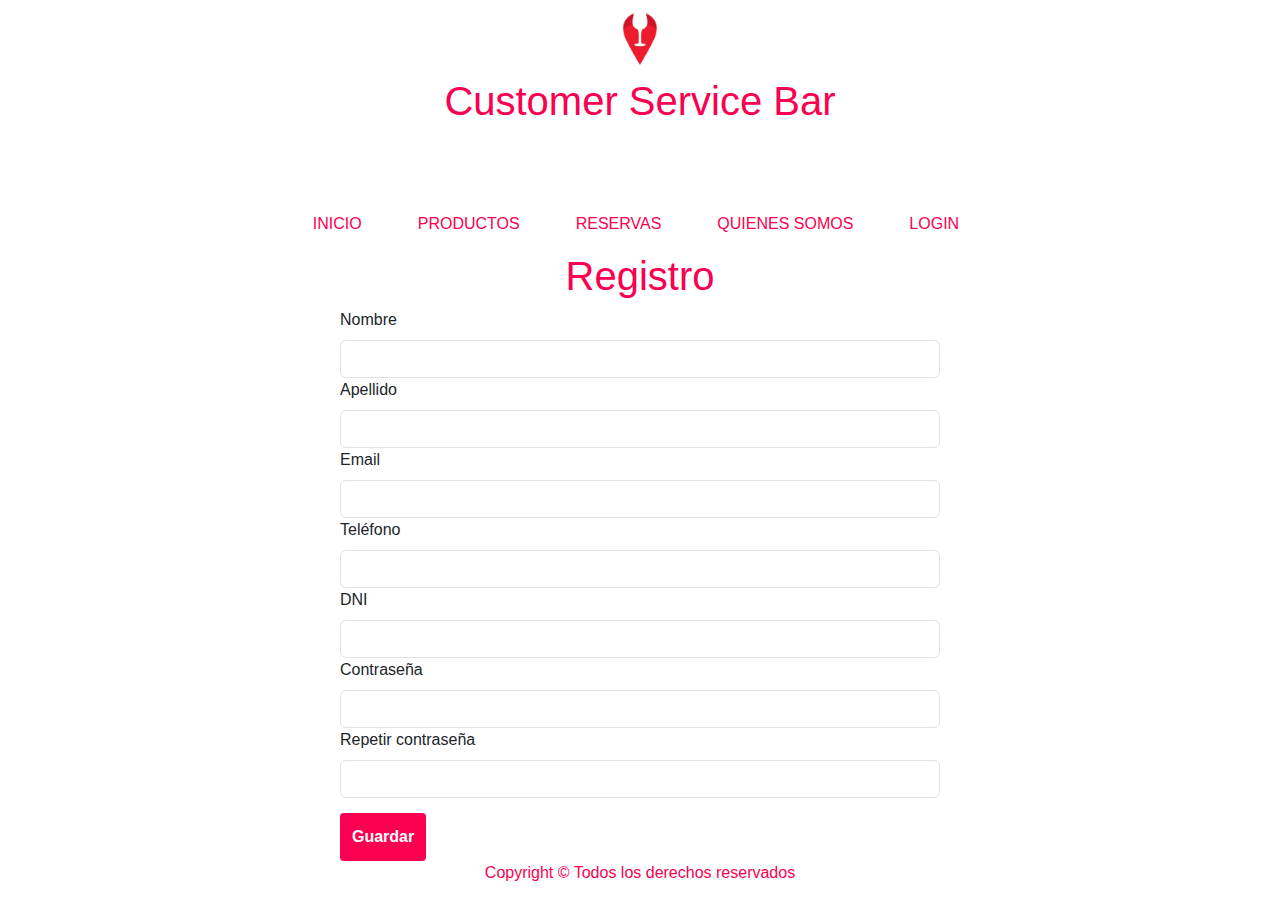
<file: practica-1/front/registrar.html>
<!DOCTYPE html>
<html lang="en">
  <head>
    <meta charset="UTF-8" />
    <meta http-equiv="X-UA-Compatible" content="IE=edge" />
    <meta name="viewport" content="width=device-width, initial-scale=1.0" />
    <meta name="description" content="Pagina de registro" />
    <meta
      name="keywords"
      content="Registrarse, registro de usuarios,formulario de registro"
    />
    <link
      rel="stylesheet"
      href="https://cdn.jsdelivr.net/npm/bootstrap@5.1.3/dist/css/bootstrap.min.css"
    />
    <link
      rel="stylesheet"
      href="https://cdnjs.cloudflare.com/ajax/libs/font-awesome/5.15.4/css/all.min.css"
      integrity="sha512-1ycn6IcaQQ40/MKBW2W4Rhis/DbILU74C1vSrLJxCq57o941Ym01SwNsOMqvEBFlcgUa6xLiPY/NS5R+E6ztJQ=="
      crossorigin="anonymous"
      referrerpolicy="no-referrer"
    />
    <link rel="stylesheet" href="css/styles.css" />
    <title>Registro</title>
  </head>

  <body>
    <img src="images/logo.png" alt="logo" class="logo" />

    <div>
      <h1 class="title">Customer Service Bar</h1>
    </div>
    <div class="container">
      <div class="row">
        <div class="col mb-4">
          <i class="fas fa-bars menu-button" onclick="toggleMenu(event)"></i>
        </div>
      </div>
    </div>
    <nav>
      <ul class="menu">
        <li><a href="index.html">INICIO</a></li>
        <li><a href="productos.html">PRODUCTOS</a></li>
        <li><a href="reserva.html">RESERVAS</a></li>
        <li><a href="quienes-somos.html">QUIENES SOMOS</a></li>
        <li><a href="login.html">LOGIN</a></li>
      </ul>
    </nav>
    <div class="container">
      <div class="row">
        <div class="col">
          <h1 class="title">Registro</h1>
          <div class="usuario-form">
            <form
              action="confirmacion-registro.php"
              method="post"
              class="needs-validation-registro"
              novalidate
            >
              <div class="row">
                <div class="col">
                  <label for="txt-nombre" class="form-label">Nombre</label>
                  <input
                    class="user form-control"
                    id="txt-nombre"
                    type="text"
                    name="nombre"
                    required
                  />
                  <div class="invalid-feedback">
                    Ingrese un nombre de al menos dos caracteres
                  </div>
                </div>
              </div>
              <div class="row">
                <div class="col">
                  <label for="txt-apellido" class="form-label">Apellido</label>
                  <input
                    type="text"
                    id="txt-apellido"
                    class="user form-control"
                    name="apellido"
                    required
                  />
                  <div class="invalid-feedback">
                    Ingrese un apellido de mas de dos caracteres
                  </div>
                </div>
              </div>
              <div class="row">
                <div class="col">
                  <label for="txt-email" class="form-label">Email</label>
                  <input
                    class="user form-control"
                    type="text"
                    id="txt-email"
                    name="email"
                    required
                  />
                  <div class="invalid-feedback">Ingrese un email válido</div>
                </div>
              </div>
              <div class="row">
                <div class="col">
                  <label for="txt-telefono" class="form-label">Teléfono</label>
                  <input
                    class="user form-control"
                    type="text"
                    id="txt-telefono"
                    name="telefono"
                    required
                  />
                  <div class="invalid-feedback">
                    Ingrese un número de teléfono válido
                  </div>
                </div>
              </div>
              <div class="row">
                <div class="col">
                  <label for="txt-dni" class="form-label">DNI</label>
                  <input
                    class="user form-control"
                    type="text"
                    id="txt-dni"
                    name="dni"
                    required
                  />
                  <div class="invalid-feedback">
                    Ingrese un número de documento válido
                  </div>
                </div>
              </div>
              <div class="row">
                <div class="col">
                  <label for="txt-contraseña" class="form-label"
                    >Contraseña</label
                  >
                  <input
                    class="user form-control"
                    type="password"
                    id="txt-contraseña"
                    name="contraseña"
                    required
                  />
                  <div class="invalid-feedback">
                    Ingrese contraseña de al menos ocho caracteres
                  </div>
                </div>
              </div>
              <div class="row">
                <div class="col">
                  <label for="txt-repcontraseña" class="form-label"
                    >Repetir contraseña</label
                  >
                  <input
                    class="user form-control"
                    type="password"
                    id="txt-repcontraseña"
                    name="rep-contraseña"
                    required
                  />
                  <div class="invalid-feedback">Repita su contraseña</div>
                </div>
              </div>
              <button class="btn btn-bar">Guardar</button>
            </form>
          </div>
        </div>
      </div>
    </div>

    <footer class="footer-style">
      Copyright © Todos los derechos reservados
    </footer>
    <script src="./funcionesGrupo7.js"></script>
  </body>
</html>
</file>
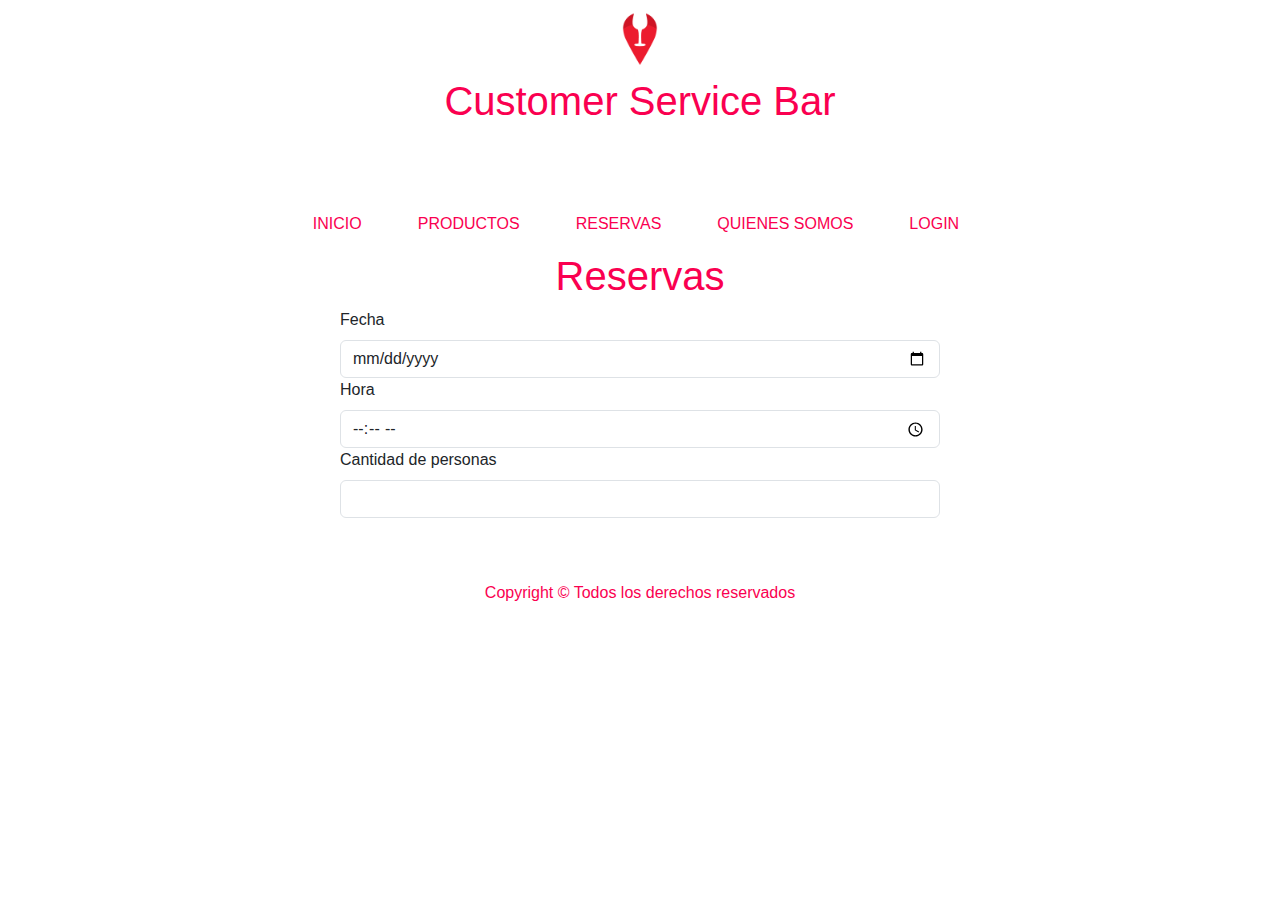
<file: practica-1/front/reserva.html>
<!DOCTYPE html>
<html lang="en">

<head>
  <meta charset="UTF-8">
  <meta http-equiv="X-UA-Compatible" content="IE=edge">
  <meta name="viewport" content="width=device-width, initial-scale=1.0">
  <meta name="description" content="Formulario de reservas">
  <meta name="keywords" content="Reservar,disponibilidad,formulario">
  <link rel="stylesheet" href="https://cdn.jsdelivr.net/npm/bootstrap@5.1.3/dist/css/bootstrap.min.css">
  <link rel="stylesheet" href="https://cdnjs.cloudflare.com/ajax/libs/font-awesome/5.15.4/css/all.min.css"
    integrity="sha512-1ycn6IcaQQ40/MKBW2W4Rhis/DbILU74C1vSrLJxCq57o941Ym01SwNsOMqvEBFlcgUa6xLiPY/NS5R+E6ztJQ=="
    crossorigin="anonymous" referrerpolicy="no-referrer" />
  <link rel="stylesheet" href="css/styles.css">
  <title>Customer Service Bar</title>
</head>

<body>
  <img src="images/logo.png" alt="logo" class="logo">
  <div>
    <h1 class="title">Customer Service Bar</h1>
  </div>
  <div class="container">
    <div class="row">
      <div class="col mb-4">
        <i class="fas fa-bars menu-button" onclick="toggleMenu(event)"></i>
      </div>
    </div>
  </div>
  <nav>
    <ul class="menu">
      <li><a href="index.html">INICIO</a> </li>
      <li><a href="productos.html">PRODUCTOS</a> </li>
      <li><a href="reserva.html">RESERVAS</a> </li>
      <li><a href="quienes-somos.html">QUIENES SOMOS</a> </li>
      <li><a href="login.html">LOGIN</a> </li>
    </ul>
  </nav>

  <h1 class="title">Reservas</h1>
  <div class="usuario-form">

    <form action="./confirmacion-reserva.php" class="needs-validation-reserva" method="post" novalidate>
      <div class="row">
        <div class="col">
          <label for="txt-fecha" class="form-label">Fecha</label>
          <input class="user form-control" id="txt-fecha" type="date" name="fecha" required>
          <div class="invalid-feedback">
            Ingrese una fecha igual o mayor que la actual
          </div>
        </div>
      </div>
      <div class="row">
        <div class="col">
          <label for="txt-hora" class="form-label">Hora</label>
          <input class="user form-control" id="txt-hora" type="time" name="hora" required>
          <div class="invalid-feedback">
            Ingrese una hora mayor que la actual
          </div>
        </div>
      </div>
      <div class="row">
        <div class="col">
          <label for="txt-personas" class="form-label">Cantidad de personas</label>
          <input class="user form-control" id="txt-personas" type="number" name="cantidadPersonas" required>
          <div class="invalid-feedback">
            Ingrese una cantidad de personas entre 1 y 100
          </div>
        </div>
      </div>



      <button class="btn">Enviar</button>
    </form>


  </div>
  <footer class="footer-style">
    Copyright © Todos los derechos reservados
  </footer>
  <script src="./funcionesGrupo7.js"></script>
</body>

</html>
</file>
<file: practica-1/front/css/styles.css>
body {
background-color: white;
font-family: -apple-system, BlinkMacSystemFont, 'Segoe UI', Roboto, Oxygen, Ubuntu, Cantarell, 'Open Sans', 'Helvetica Neue', sans-serif;
}
.title {
    color: #FA0050;
    text-align: center;
}
.logo {
    width: 60px;
    padding: 12px;
    margin: 0 auto;
    text-align: center;
    display: block;
}
.menu {
	list-style: none;
	display: none;
}
.menu a {
    color: #FA0050;
    text-decoration: none;
    margin-right: 40px;
	transition: all 0.5s;
	padding: 8px;
}

.menu a:hover {
	color: white;
	background-color: #FA0050;
}

.menu.open, .menu-productos {
	display: block;
}


@media screen and (min-width: 768px) {
	.menu {
		display: flex;
		justify-content: center;
		margin-top: 55px;
	}
	.menu-button {
		display: none;
	}
}

.login {
    display: flex;
    justify-content: center;
    margin-top: 45px;
}

.usuario-form {
	max-width: 600px;
	margin: 0 auto;
}
.btn {
    margin-top: 15px;
    border-radius: 4px;
    border: none;
    color: white;
    padding: 12px;
    font-weight: 800;
    cursor: pointer;
}

.btn-bar {
  background-color: #FA0050;
}

.button-container {
    display: flex;
    justify-content: center;
   
}
.check-in {
text-align: center;
margin-top: 50px;
}
.in {
    text-decoration: none;
}
@keyframes slide {
	0% { transform: translateX(0); }
	10% { transform: translateX(0); }

	15% { transform: translateX(-100%); }
	30% { transform: translateX(-100%); }

	35% { transform: translateX(-200%); }
	50% { transform: translateX(-200%); }

	55% { transform: translateX(-300%); }
	70% { transform: translateX(-300%); }

	75% { transform: translateX(-400%); }
	90% { transform: translateX(-400%); }

	95% { transform: translateX(-500%); }
	100% { transform: translateX(-500%); }
}



.img_ajuste{
   width: 50%;
}
#papasrusticas {
	background-color: #FA0050;;
	height: 150px;
	width: 150px;
	margin-left: 85px;
	float: left;
	background-image: url(images/papasrusticas.jpg);
	background-size: cover;
}
.img_ajuste2 {
	background-color: #FA0050;;
	height: 150px;
	width: 150px;
	margin-left: 85px;
	float: left;
	background-image: url(image/hamburs.jpg);
	background-size: cover;
}
.img_ajuste3 {
   width: 50%;
}

*{
	font-family: sans-serif;
}
h2{
	font-family: sans-serif;
}

.fab{
    width: 20px;
    text-align: center;
    font-size: 24px;
}
.social{
    position: fixed;
    left: -40px;
    top: 250px;
}
.social ul{
    list-style: none;
}
.social a{
    display: inline-block;
    text-decoration: none;
    color: #fff;
    padding: 10px 15px;
    z-index: 0;
    transition: 0.1s ease;
}
.fa-facebook-f{
    background: #3b5998;
}
.fa-twitter{
    background: #00abf0;
}
.fa-get-pocket{
    background: #ae181f;
}
.fa-facebook-messenger{
    background: #0084ff;
}
.fa-whatsapp{
    background: #25d366;
}
.fa-google-plus-g{
    background: #d95232;
}
.social a:hover{
    padding: 10px 25px;
}
.paragraph {
	color: #FA0050;
	text-align: center;
}
.somos {
	color: #FA0050;
	text-align: center;
}
.postres-title {
	color: #FA0050;
	text-align: center;
	margin-top: 32px;
}
.producto {
	width: 100%;
}

.footer-style {
	color: #FA0050;
	text-align: center;
}

@keyframes link-destacado {
	from {
		color: #FA0050;
	}
	to {
		color:#0084ff;
	}
}

@keyframes flecha-anim {
	from {
		margin-left: 4px;
	}
	to {
		margin-left: 0;
	}
}

.link-registro {
	animation-name: link-destacado;
	animation-duration: 1s;
	animation-direction: alternate;
	animation-iteration-count: infinite;
}

.flecha {
	animation-name: flecha-anim;
	animation-duration: 1s;
	animation-direction: alternate;
	animation-iteration-count: infinite;
}


a.mr-2 {
  margin-right: 8px;
}
</file>
